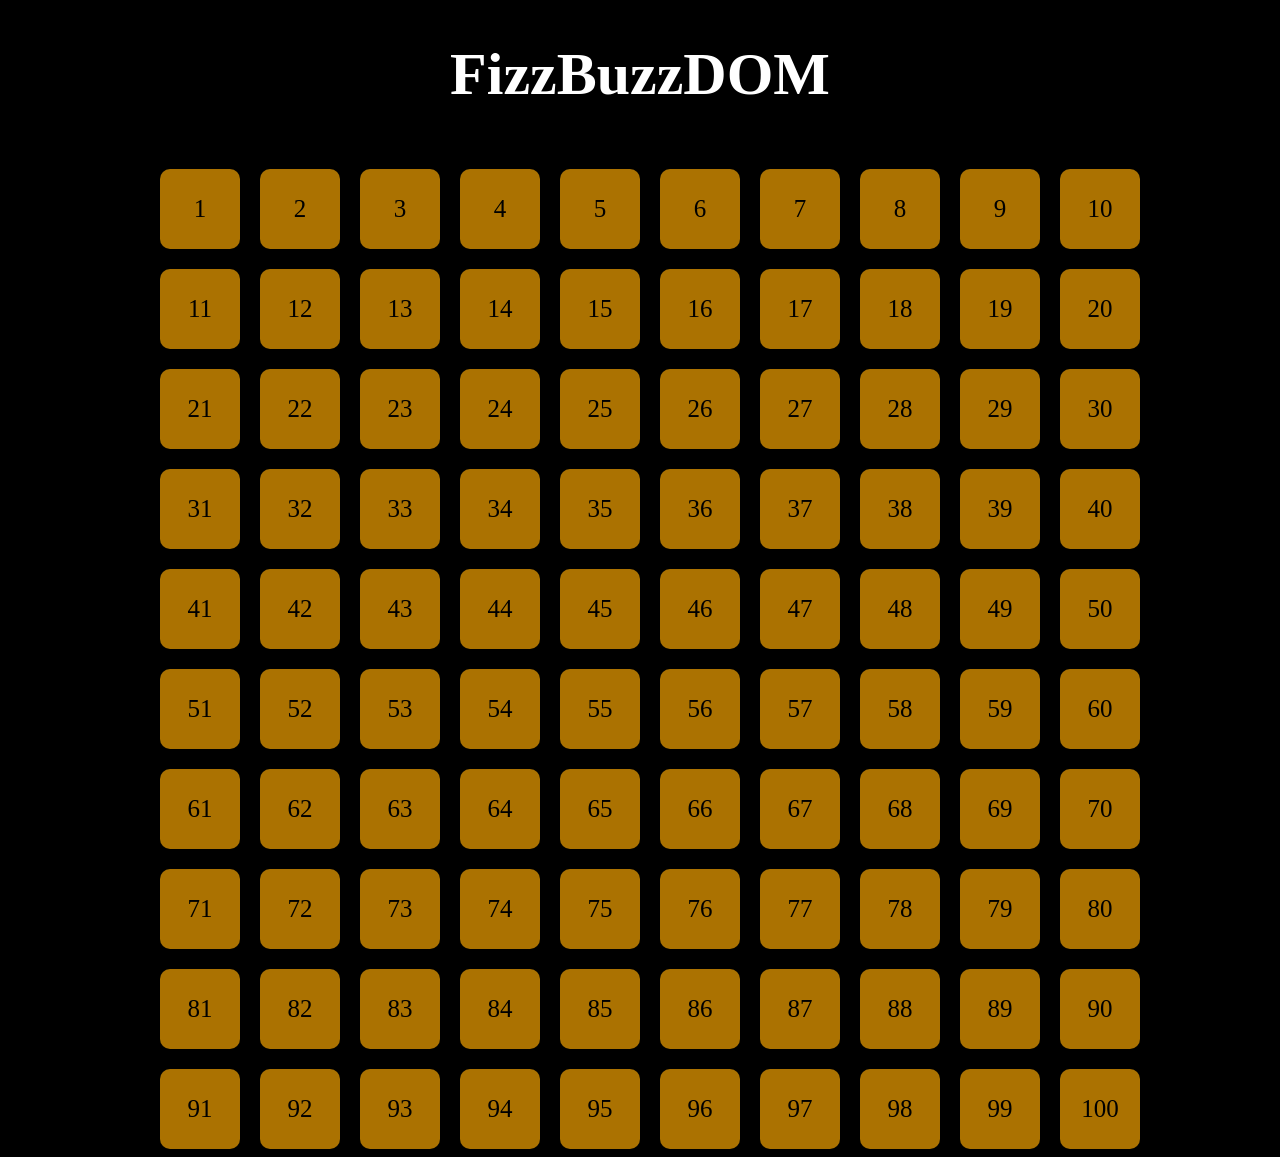
<file: index.html>
<!DOCTYPE html>
<html lang="en">
<head>
    <meta charset="UTF-8">
    <meta http-equiv="X-UA-Compatible" content="IE=edge">
    <meta name="viewport" content="width=device-width, initial-scale=1.0">
    <title>FizzBuzz</title>
    <link rel="stylesheet" href="./css/style.css">
</head>
<body>
    <h1 class="title"> FizzBuzzDOM</h1>
    <div class="container">
      
    </div>



    <script type="text/javascript" src="./js/main.js"></script>
</body>
</html>
</file>
<file: css/style.css>
body{
    background-color: black;
}
.title{
    color: white;
    text-align: center;
    font-size: 60px;
}
.container{
    width: 1000px;
    margin: auto;
    display: flex;
    flex-wrap: wrap;
   
}
.square{
    width: 80px;
    height: 80px;
    margin-left: 20px;
    margin-top: 20px;
    background-color: rgb(171, 114, 1);
    font-size: 25px;
    display: flex;
    justify-content: center;
    align-items: center;
    border-radius: 10px;
}
.fizzBuzz{
    background-color: red;
    font-size: 16px;
}
.fizz{
    background-color: rebeccapurple;
    color: white;
    font-size: 16px;
}
.buzz{
    background-color: cadetblue;
    font-size: 16px;
}
</file>
